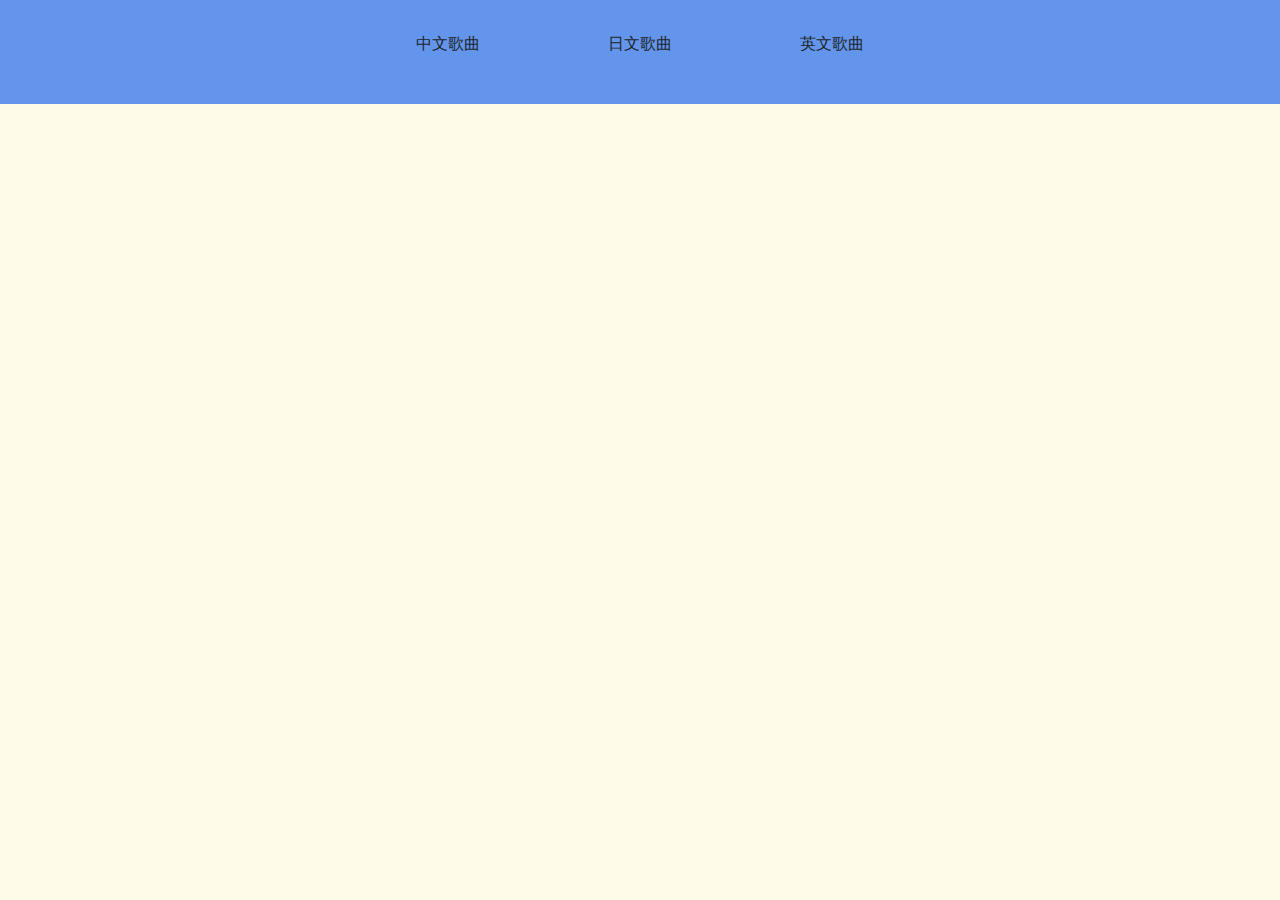
<file: index.html>
<!DOCTYPE html>
<html lang="en">
<head>
  <meta charset="UTF-8">
  <meta name="viewport" content="width=device-width, initial-scale=1.0">
  <title>練歌大全</title>
  <link rel="stylesheet" href="css/index.css">

  <!-- Bootstrap -->
  <link rel="stylesheet" href="https://maxcdn.bootstrapcdn.com/bootstrap/4.5.2/css/bootstrap.min.css">
  <script src="https://ajax.googleapis.com/ajax/libs/jquery/3.5.1/jquery.min.js"></script>
  <script src="https://cdnjs.cloudflare.com/ajax/libs/popper.js/1.16.0/umd/popper.min.js"></script>
  <script src="https://maxcdn.bootstrapcdn.com/bootstrap/4.5.2/js/bootstrap.min.js"></script>
</head>
<body>
  <header>
    <div class="href">
      <ul>
        <li>中文歌曲
          <ul>
            <li><a href="#">林森北路</a></li>
            <li><a href="#">哭哭睡</a></li>
          </ul>
        </li>
        <li>日文歌曲</li>
        <li>英文歌曲</li>
      </ul>
    </div>
  </header>
  <div class="container">
     
  </div>
</body>
</html>
</file>
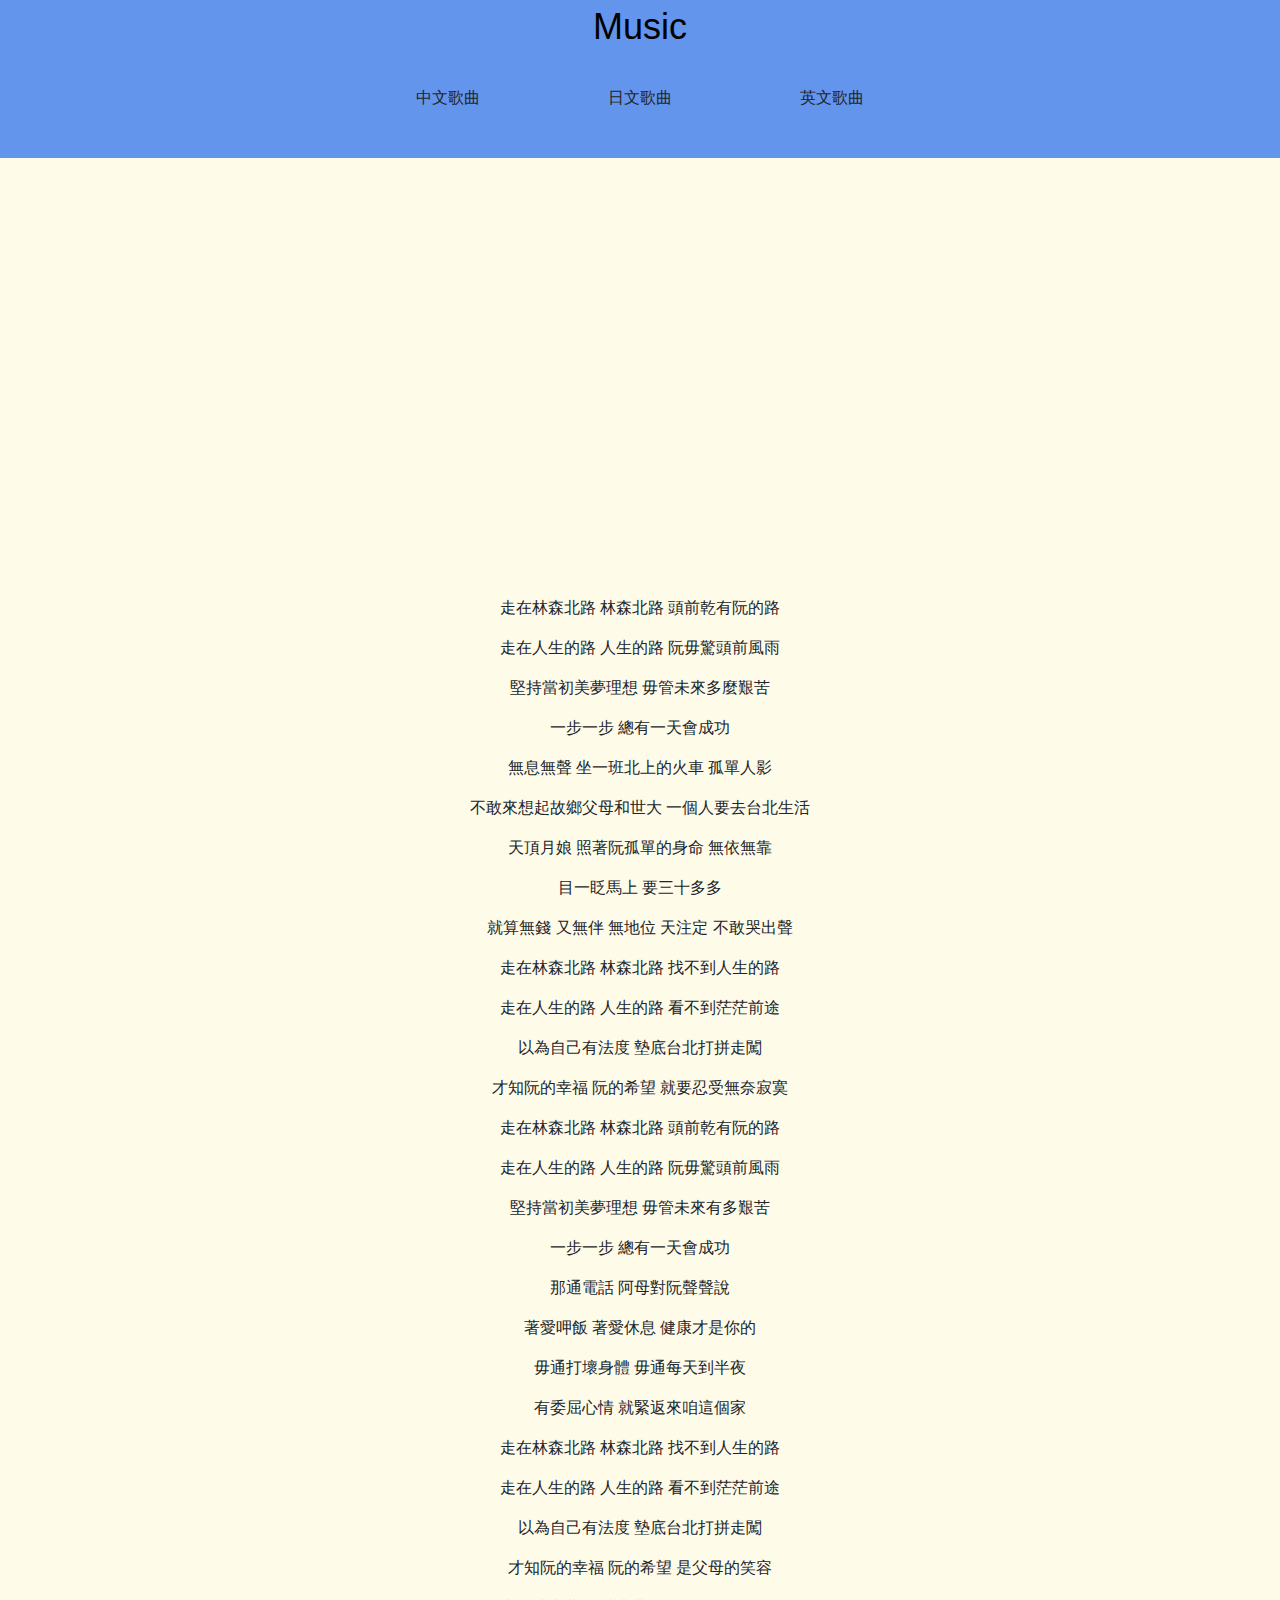
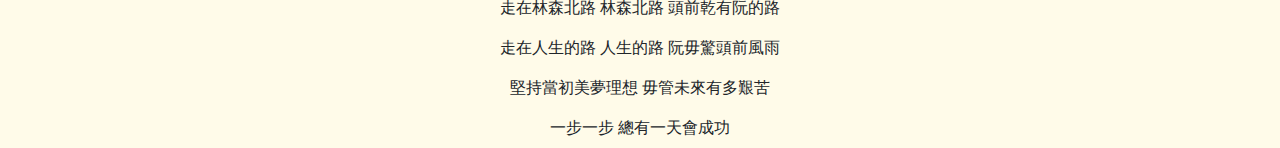
<file: Chinese-1.html>
<!DOCTYPE html>
<html lang="en">
<head>
  <meta charset="UTF-8">
  <meta name="viewport" content="width=device-width, initial-scale=1.0">
  <title>林森北路</title>
  <link rel="stylesheet" href="css/Chinese.css">

  <!-- Bootstrap -->
  <link rel="stylesheet" href="https://maxcdn.bootstrapcdn.com/bootstrap/4.5.2/css/bootstrap.min.css">
  <script src="https://ajax.googleapis.com/ajax/libs/jquery/3.5.1/jquery.min.js"></script>
  <script src="https://cdnjs.cloudflare.com/ajax/libs/popper.js/1.16.0/umd/popper.min.js"></script>
  <script src="https://maxcdn.bootstrapcdn.com/bootstrap/4.5.2/js/bootstrap.min.js"></script>
  
</head>
<body>
  <header>
    <a href="index.html" class="icon">Music</a>
    <div class="href">
      <ul>
        <li>中文歌曲
          <ul>
            <li><a href="Chinese-1.html">林森北路</a></li>
            <li><a href="#">哭哭睡</a></li>
          </ul>
        </li>
        <li>日文歌曲</li>
        <li>英文歌曲</li>
      </ul>
    </div>
  </header>
  <div class="container">
    <div class="con-video"><iframe src="https://www.youtube.com/embed/7Xu1-bzRJLc" frameborder="0" allow="accelerometer; autoplay; clipboard-write; encrypted-media; gyroscope; picture-in-picture" allowfullscreen></iframe></div>
    <div class="con-style">
      <div class="con-txt">
        走在林森北路 林森北路 頭前乾有阮的路<br>
        走在人生的路 人生的路 阮毋驚頭前風雨<br>
        堅持當初美夢理想 毋管未來多麼艱苦<br>
        一步一步 總有一天會成功<br>
        
        無息無聲 坐一班北上的火車 孤單人影<br>
        不敢來想起故鄉父母和世大 一個人要去台北生活<br>
        
        天頂月娘 照著阮孤單的身命 無依無靠<br>
        目一眨馬上 要三十多多<br>
        就算無錢 又無伴 無地位 天注定 不敢哭出聲<br>
        
        走在林森北路 林森北路 找不到人生的路<br>
        走在人生的路 人生的路 看不到茫茫前途<br>
        以為自己有法度 墊底台北打拼走闖<br>
        才知阮的幸福 阮的希望 就要忍受無奈寂寞<br>
        
        走在林森北路 林森北路 頭前乾有阮的路<br>
        走在人生的路 人生的路 阮毋驚頭前風雨<br>
        堅持當初美夢理想 毋管未來有多艱苦<br>
        一步一步 總有一天會成功<br>
        
        那通電話 阿母對阮聲聲說<br>
        著愛呷飯 著愛休息 健康才是你的<br>
        毋通打壞身體 毋通每天到半夜<br>
        有委屈心情 就緊返來咱這個家<br>
        
        走在林森北路 林森北路 找不到人生的路<br>
        走在人生的路 人生的路 看不到茫茫前途<br>
        以為自己有法度 墊底台北打拼走闖<br>
        才知阮的幸福 阮的希望 是父母的笑容<br>
        
        走在林森北路 林森北路 頭前乾有阮的路<br>
        走在人生的路 人生的路 阮毋驚頭前風雨<br>
        堅持當初美夢理想 毋管未來有多艱苦<br>
        一步一步 總有一天會成功</div>
    </div>
  </div>

</body>
</html>
</file>
<file: css/index.css>
body {
  background-color: rgb(255 251 233) !important;
}

header {
  width: 100%;
  background-color: cornflowerblue;
  display: flex !important;
  justify-content: center;
  align-items: center;
  flex-direction: column;
}

header > .icon {
  font-size: 36px;
  color: black;
}

header > .icon:hover {
  text-decoration: none;
  color: black;
}

header > .href {
  display: flex;
  justify-content: center;
}

header > .href ul, header >　.href ul li {
  list-style: none;
  padding-left: 0;
}

header > .href > ul {
  display: flex;
}

header > .href > ul > li {
  cursor: pointer;
  position: relative;
  padding: 1em 2em;
  margin: 1em 2em;
}

header > .href > ul > li:hover {
  background-color: rgba(0,0,0,0.7);
  color: white;
}

header > .href > ul > li:hover > ul{
  display: block;
}

header > .href > ul > li > ul {
  position: absolute;
  margin-top: 1em;
  display: none;
  width: 150px;
  background-color: rgb(255, 255, 255, 0.6);
  left: 0;
  border-top: 1px black solid;

}


header > .href > ul > li > ul > li {
  width: 55%;
  margin-top: 1em;
  border-bottom: 1px gray solid;
  margin-left: 3rem;
}

header > .href > ul > li > ul > li a{
  width: 100%;
  color: black;
  font-size: 14px;
  text-decoration: none;
}
</file>
<file: css/Chinese.css>
body {
  background-color: rgb(255 251 233) !important;
}

header {
  width: 100%;
  background-color: cornflowerblue;
  display: flex !important;
  justify-content: center;
  align-items: center;
  flex-direction: column;
}

header > .icon {
  font-size: 36px;
  color: black;
}

header > .icon:hover {
  text-decoration: none;
  color: black;
}

header > .href {
  display: flex;
  justify-content: center;
}

header > .href ul, header >　.href ul li {
  list-style: none;
  padding-left: 0;
}

header > .href > ul {
  display: flex;
}

header > .href > ul > li {
  cursor: pointer;
  position: relative;
  padding: 1em 2em;
  margin: 1em 2em;
}

header > .href > ul > li:hover {
  background-color: rgba(0,0,0,0.7);
  color: white;
}

header > .href > ul > li:hover > ul{
  display: block;
}

header > .href > ul > li > ul {
  position: absolute;
  margin-top: 1em;
  display: none;
  width: 150px;
  background-color: rgb(255, 255, 255, 0.6);
  left: 0;
  border-top: 1px black solid;

}


header > .href > ul > li > ul > li {
  width: 55%;
  margin-top: 1em;
  border-bottom: 1px gray solid;
  margin-left: 3rem;
}

header > .href > ul > li > ul > li a{
  width: 100%;
  color: black;
  font-size: 14px;
  text-decoration: none;
}

/* header */

.container  {
  display: flex;
  justify-content: center;
  align-items: center;
  flex-direction: column;
  width: 100%;
  padding: 0;
}

.container > .con-video {
  width: 100%;
  margin-top: 5em;
  display: flex;
  justify-content: center;
}

.container > .con-video iframe {
  width: 400px;
  height: 350px;
}

.container > .con-style > .con-txt {
  text-align: center;
  line-height: 40px;
}
</file>
